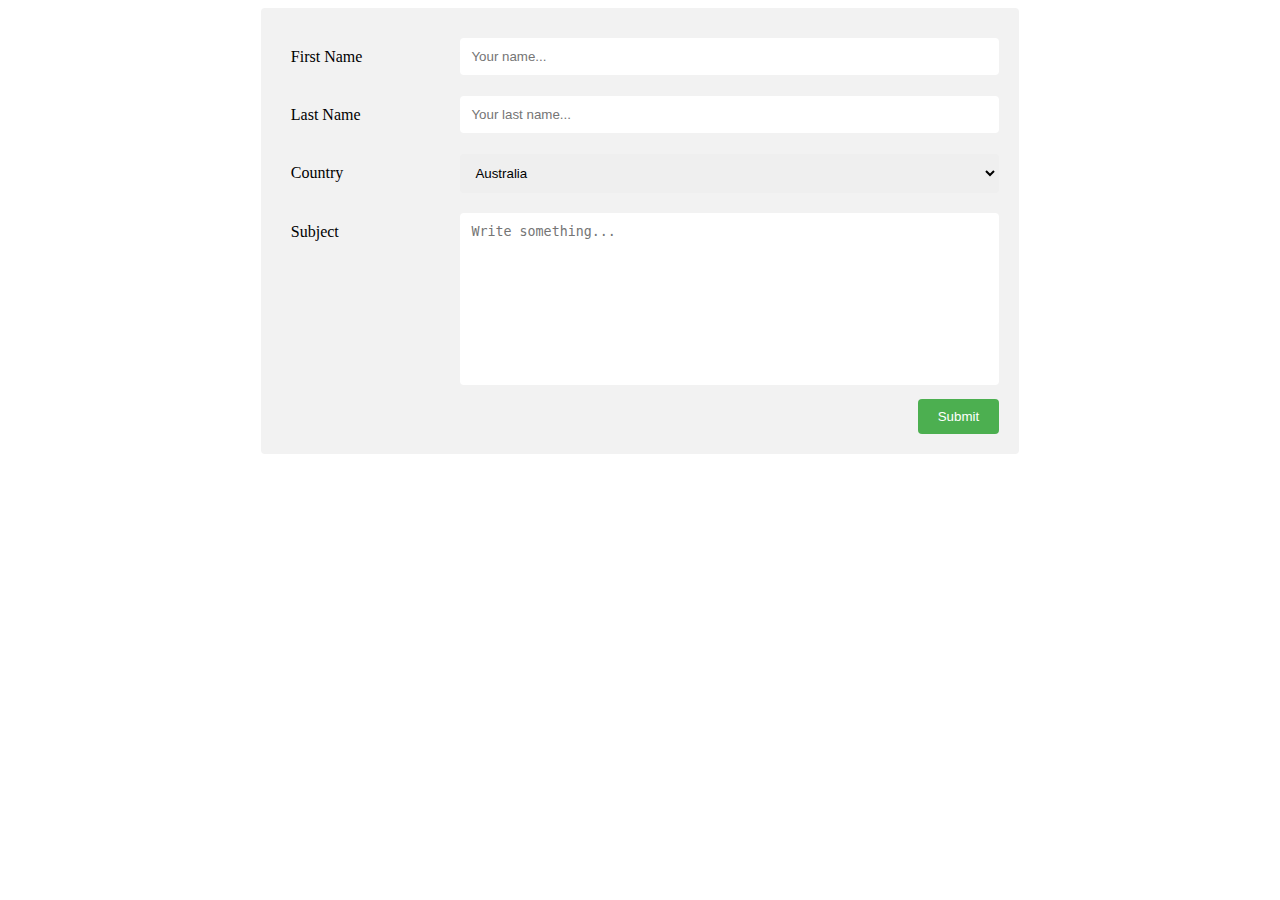
<file: form/index.html>
<!DOCTYPE html>
<html>
<head>
<style>
*{
  box-sizing: border-box;
}

.form-container{
 border-radius: 4px;
 background-color: #F2F2F2;
 padding: 20px;
 width: 60%;
 margin: 0 auto;
}
input[type=text], select, textarea{
  width: 100%;
  padding: 10px;
  margin: 10px 0;
  border-radius: 4px;
  border: 1px solid transparent;
  resize: none;
  outline: none;
  transition: all 0.5s ease-in-out;
}
input[type=text]:focus, select:focus, textarea:focus{
  border: 1px solid #111;
}
label{
  display: inline-block;
  padding: 20px 20px 20px 10px;
}
.col-25{
  float: left;
  width: 25%;
}
.col-75{
  float: left;
  width: 75%;
}
.row:after {
  content: "";
  display: table;
  clear: both;
}
input[type=submit]{
  float: right;
  color: white;
  background-color: #4CAF50;
  border-radius: 4px;
  border: none;
  padding: 10px 20px;
  cursor: pointer;
  transition: ds
}
input[type=submit]:hover{
  background-color: rgb(162, 76, 160);
  box-shadow: 0 8px 16px 0 rgba(0,0,0,0.2), 0 6px 20px 0 rgba(0,0,0,0.19);
}

@media screen and (max-width: 680px){
  .col-25, .col-75, input[type=submit]{
    width: 100%;
  }
  label{
   padding: 10px;
  }
  
}
</style>
</head>
<body>
  <div class="form-container">
    <form action="">
      <div class="row">
        <div class="col-25">
          <label for="fname">First Name</label>
        </div>
        <div class="col-75">
          <input type="text" id="fname" required="required" placeholder="Your name...">
        </div>
      </div>

      <div class="row">
        <div class="col-25">
          <label for="lname">Last Name</label>
        </div>
        <div class="col-75">
          <input type="text" id="lname" required="required" placeholder="Your last name...">
        </div>
      </div>

      <div class="row">
        <div class="col-25">
          <label for="country">Country</label>
        </div>
        <div class="col-75">
          <select name="country" id="country">
            <option value="australia">Australia</option>
            <option value="canada">Canada</option>
            <option value="usa">USA</option>
          </select>
        </div>
      </div>

      <div class="row">
        <div class="col-25">
          <label for="subject">Subject</label>
        </div>
        <div class="col-75">
          <textarea name="subject" id="subject" cols="30" rows="10" placeholder="Write something..."></textarea>
        </div>
      </div>

      <div class="row">
        <input type="submit" value="Submit">
      </div>

    </form>
  </div>

</body>
</html>
</file>
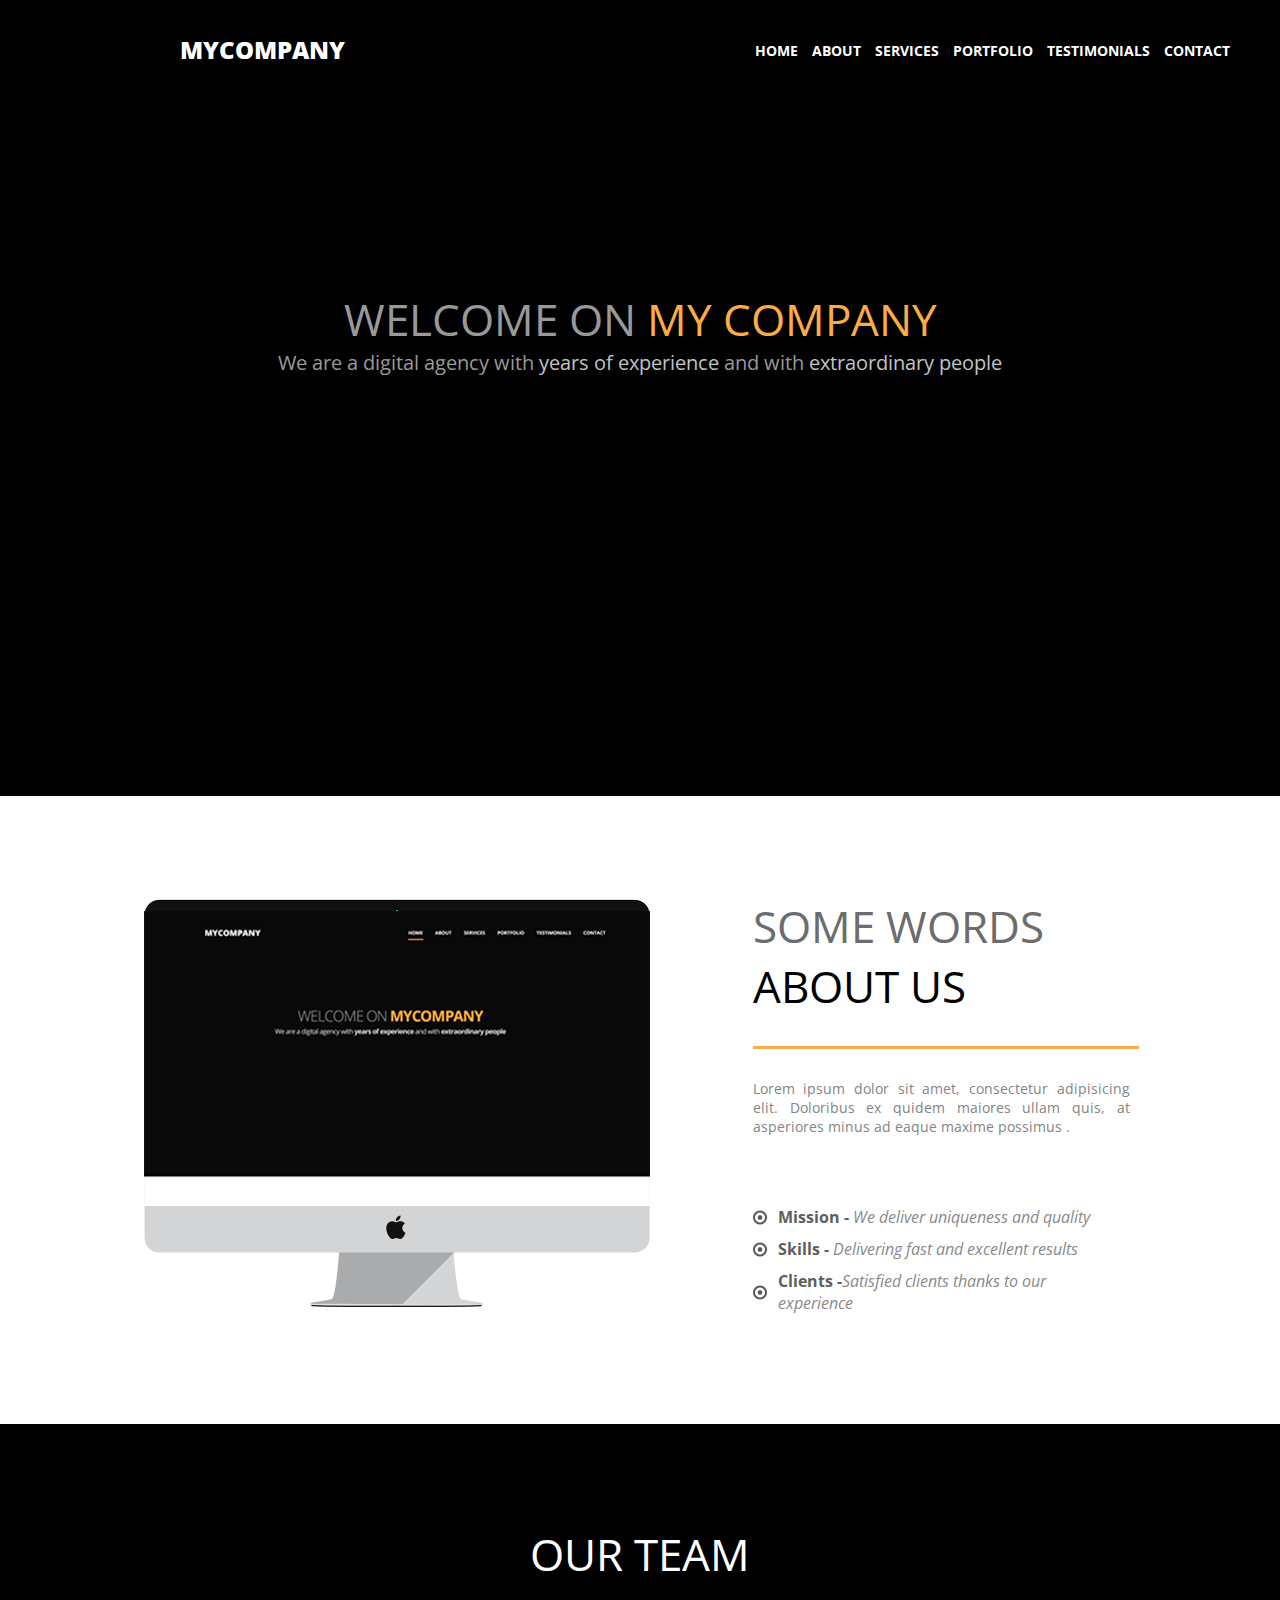
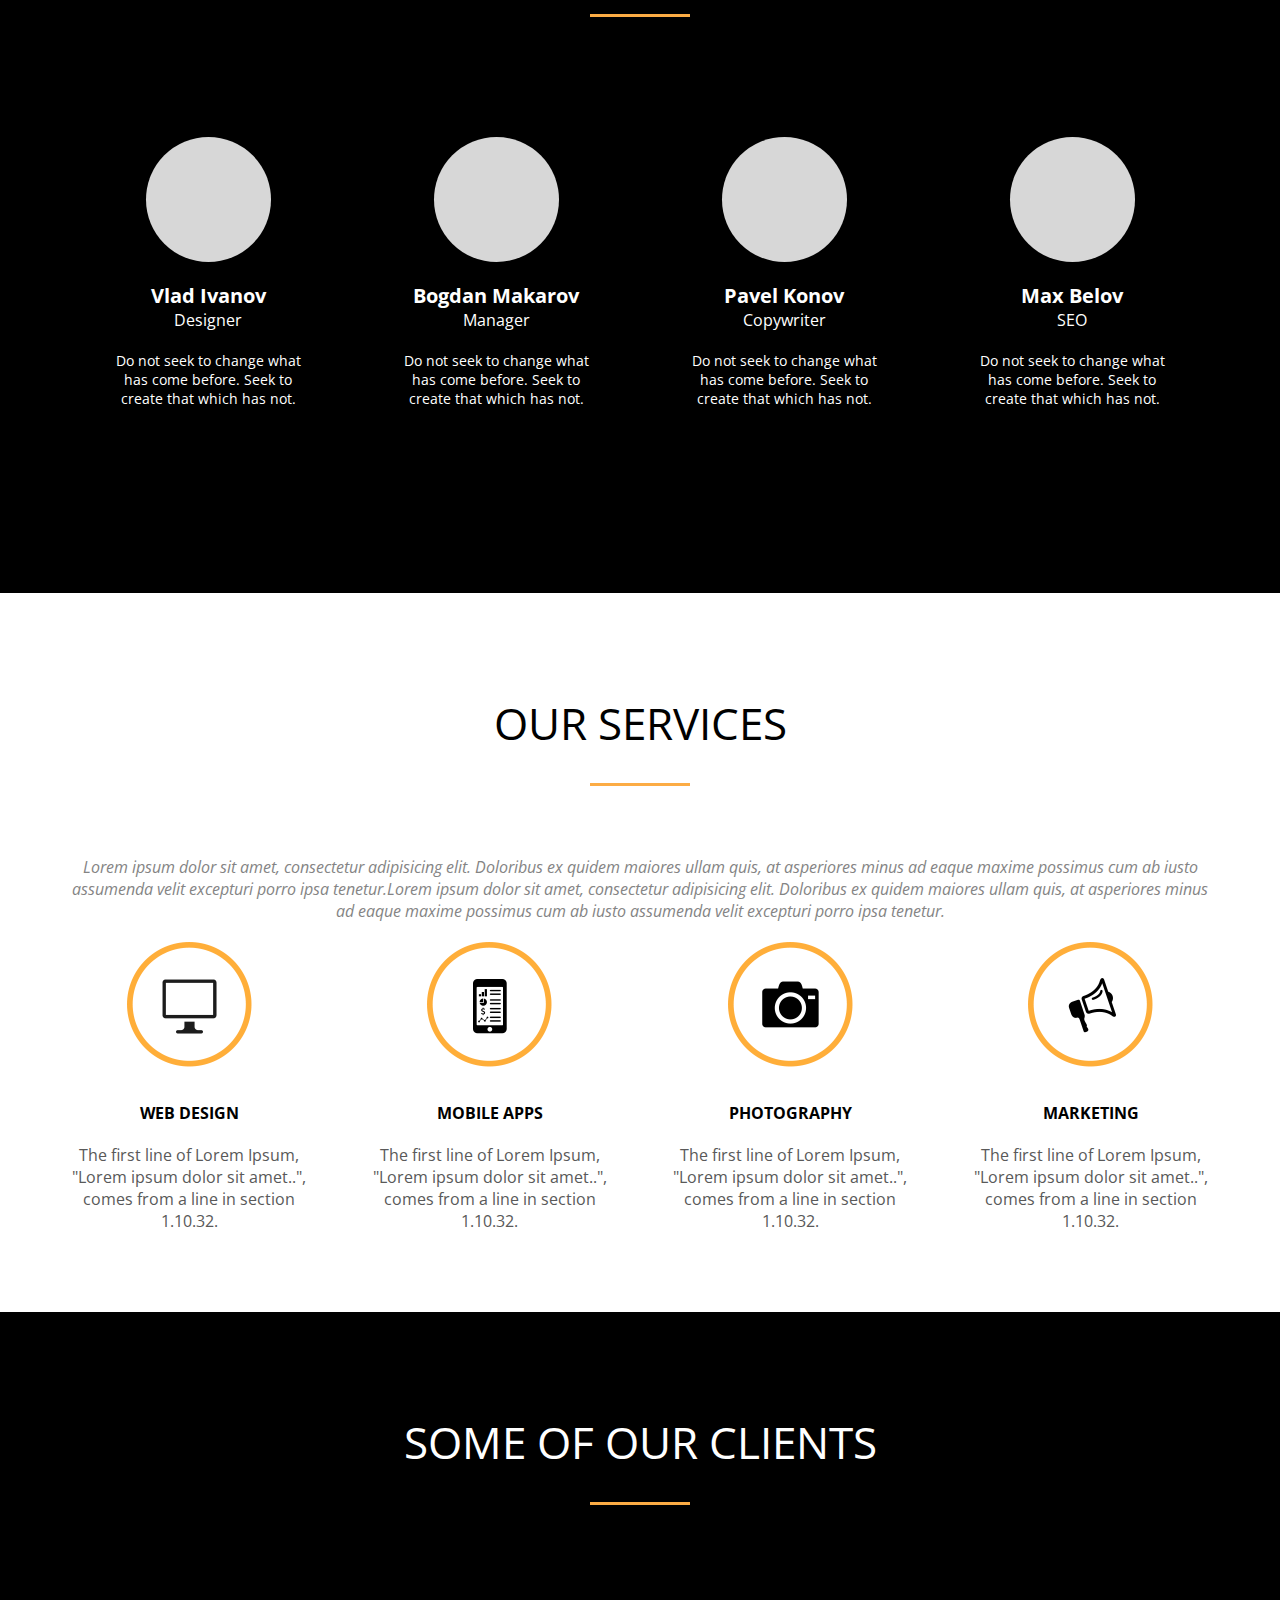
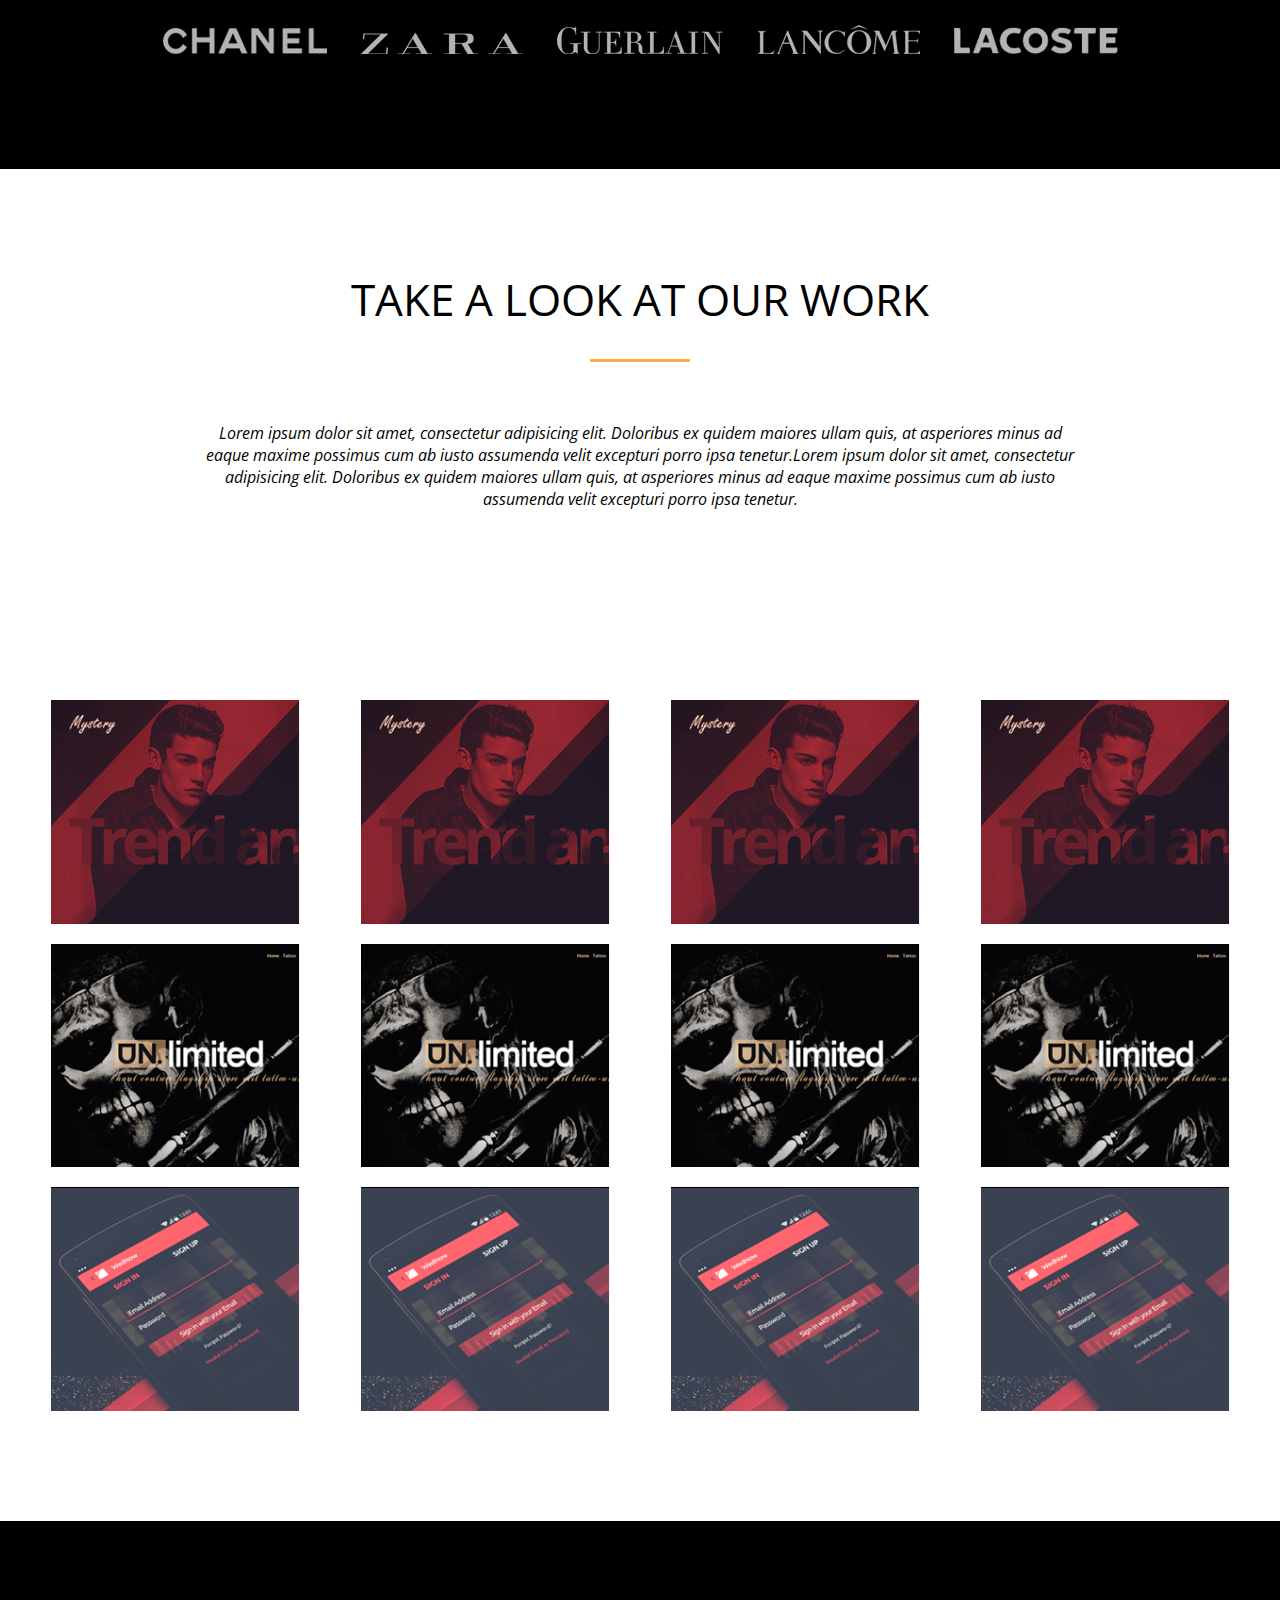
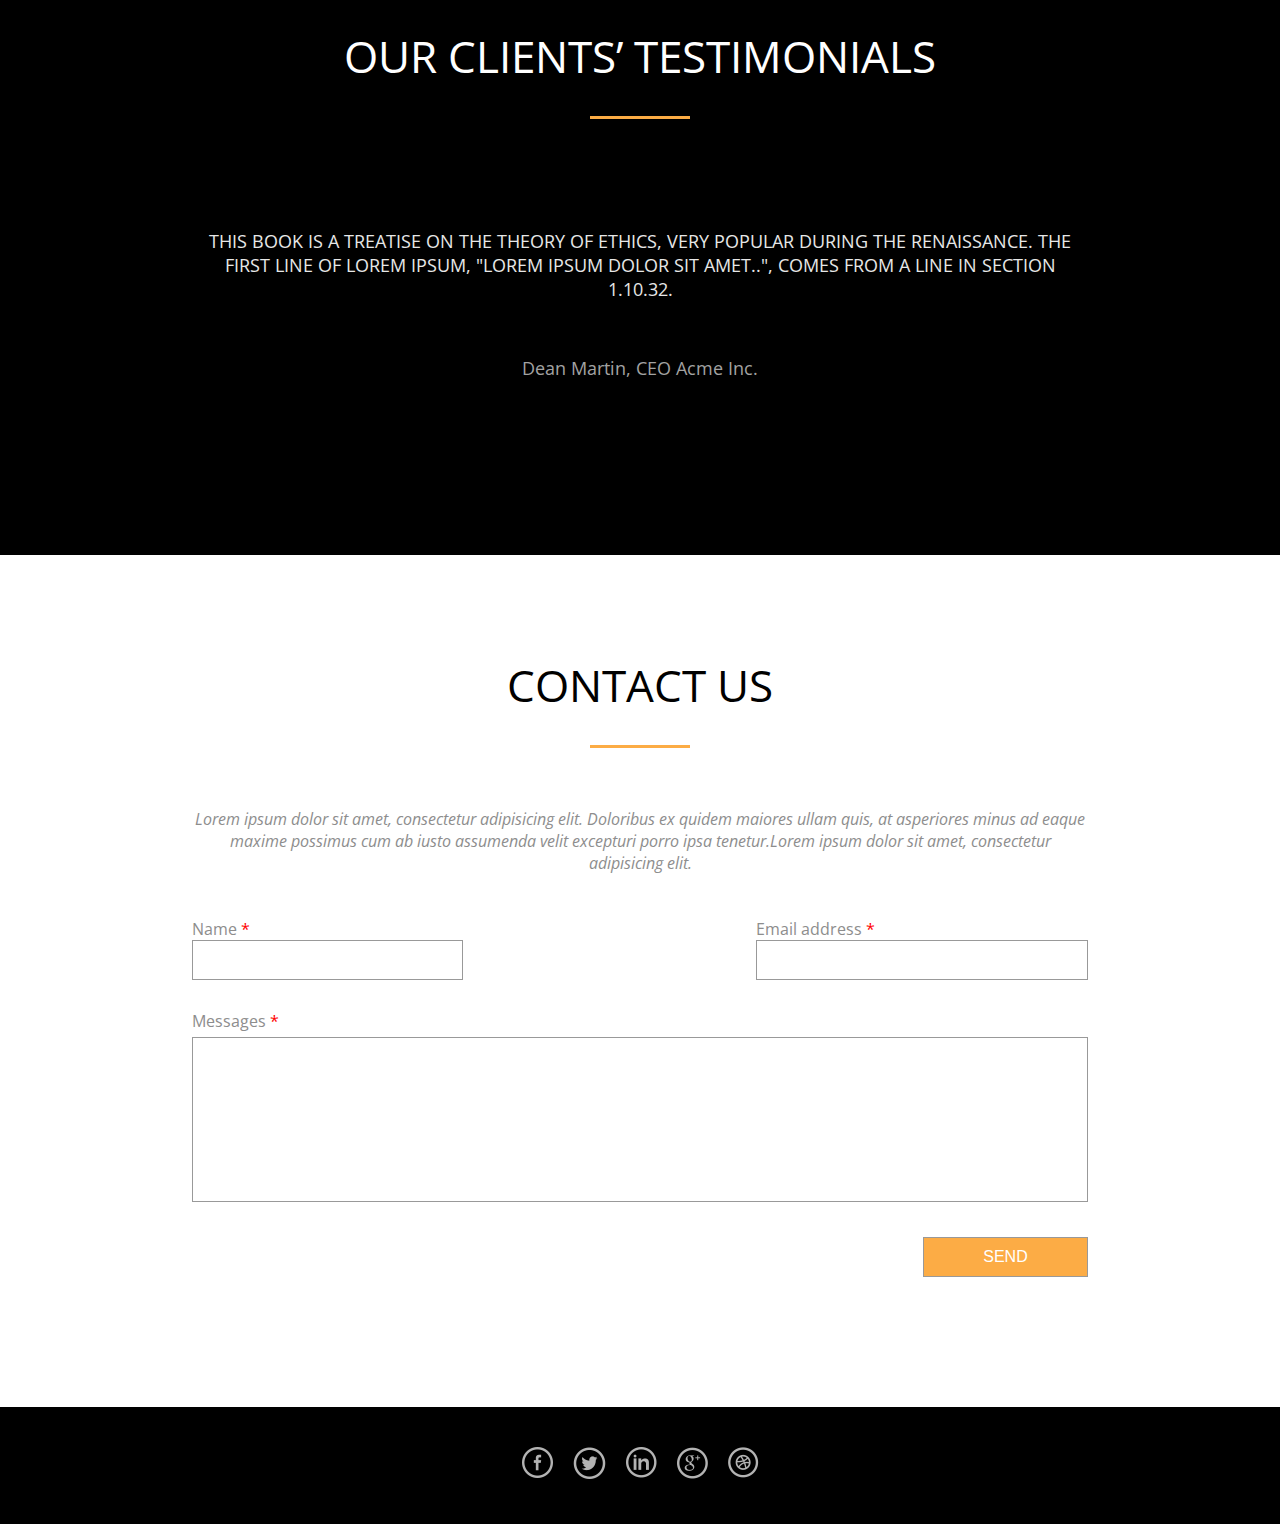
<file: mycompany/index.html>
<!DOCTYPE html>
<html lang="en">
<head>
	<meta charset="UTF-8">
	<title>Mycompany</title>
	<meta content="width=device-width, initial-scale=1.0" name="viewport" />
	<link href="https://fonts.googleapis.com/css?family=Open+Sans" rel="stylesheet">
	<link rel="stylesheet" href="css/style.css">
	<link rel="stylesheet" href="css/responsive.css">
</head>
<body>
	
	<header>
		<div class="header_logo">mycompany</div>
		<nav>
			<div class="topnav" id="myTopnav">
				<ul class="clearfix">
					<li><a href="#">HOME</a></li>
					<li><a href="#c2">ABOUT</a></li>
					<li><a href="#c3">SERVICES</a></li>
					<li><a href="#c4">PORTFOLIO</a></li>
					<li><a href="#c5">TESTIMONIALS</a></li>
					<li><a href="#c6">CONTACT</a></li>
				</ul>				
			</div>
			<div class="toggle-btn">
				<div class="animated-icon1" id="menu">
					<span></span>
					<span></span>
					<span></span>
			</div>
			</div>
		</nav>
	</header>

	<main>

		<div class="main_welcome">
			<h1>welcome on <span class="mycompany">my company</span></h1>
			<p>We are a digital agency with <span>years of experience</span> and with <span>extraordinary people</span></p>
		</div>


		<div class="wrapper">
			<div class="about" id="c2">
				<div class="about_left">
					<img src="images/mac.png" alt="mac" class="mw100">
				</div>
				<div class="about_right">
					<h1><span style="color: #6c6c6c;">SOME WORDS</span> ABOUT US</h1>
					<p>Lorem ipsum dolor sit amet, consectetur adipisicing elit. Doloribus ex quidem maiores ullam quis, at asperiores minus ad eaque maxime possimus .</p>
					<ul>
						<li><span class="items">Mission -</span> We deliver uniqueness and quality</li>
						<li><span class="items">Skills -</span> Delivering fast and excellent results</li>
						<li><span class="items">Clients -</span>Satisfied clients thanks to our experience</li>
					</ul>
				</div>
			</div>
		</div>


		<div class="main_team">
			<h1>OUR TEAM</h1>
			<div class="line"></div>
			<div class="team_cards">
				<div class="card">
					<div class="photo"></div>
					<h4 class="name">Vlad Ivanov</h4>
					<p class="position">Designer</p>
					<p class="about_position">Do not seek to change what has come before. Seek to create that which has not.</p>
				</div>
				<div class="card">
					<div class="photo"></div>
					<h4 class="name">Bogdan Makarov</h4>
					<p class="position">Manager</p>
					<p class="about_position">Do not seek to change what has come before. Seek to create that which has not.</p>
				</div>
				<div class="card">
					<div class="photo"></div>
					<h4 class="name">Pavel Konov</h4>
					<p class="position">Copywriter</p>
					<p class="about_position">Do not seek to change what has come before. Seek to create that which has not.</p>
				</div>
				<div class="card">
					<div class="photo"></div>
					<h4 class="name">Max Belov</h4>
					<p class="position">SEO</p>
					<p class="about_position">Do not seek to change what has come before. Seek to create that which has not.</p>
				</div>
			</div>
		</div>
		
		<div class="main_services" id="c3">
			<div class="wrapper" style="width: 90%">
				<h1>OUR SERVICES</h1>
				<div class="line"></div>
				<p><i>Lorem ipsum dolor sit amet, consectetur adipisicing elit. Doloribus ex quidem maiores ullam quis, at asperiores minus ad eaque maxime possimus cum ab iusto assumenda velit excepturi porro ipsa tenetur.Lorem ipsum dolor sit amet, consectetur adipisicing elit. Doloribus ex quidem maiores ullam quis, at asperiores minus ad eaque maxime possimus cum ab iusto assumenda velit excepturi porro ipsa tenetur.</i>
				</p>
				<div class="services_cards">
					<div class="card">
						<img src="images/webdesign.png" alt="web design">
						<h4>WEB DESIGN</h4>
						<p>The first line of Lorem Ipsum, "Lorem ipsum dolor sit amet..", comes from a line in section 1.10.32.</p>
					</div>
					<div class="card">
						<img src="images/mobileapps.png" alt="mobile apps">
						<h4>MOBILE APPS</h4>
						<p>The first line of Lorem Ipsum, "Lorem ipsum dolor sit amet..", comes from a line in section 1.10.32.</p>
					</div>
					<div class="card">
						<img src="images/photography.png" alt="photography">
						<h4>PHOTOGRAPHY</h4>
						<p>The first line of Lorem Ipsum, "Lorem ipsum dolor sit amet..", comes from a line in section 1.10.32.</p>
					</div>
					<div class="card">
						<img src="images/marketing.png" alt="marketing">
						<h4>MARKETING</h4>
						<p>The first line of Lorem Ipsum, "Lorem ipsum dolor sit amet..", comes from a line in section 1.10.32.</p>
					</div>
				</div>
			</div>
		</div>

		<div class="main_clients">
			<h1>SOME OF OUR CLIENTS</h1>
			<div class="line"></div>
			<div class="clients">
				<img src="images/logos/chanel.png" alt="chanel">
				<img src="images/logos/zara.png" alt="zara">
				<img src="images/logos/guerlain.png" alt="guerlain">
				<img src="images/logos/lancome.png" alt="lancome">
				<img src="images/logos/lacoste.png" alt="lacoste">
			</div>
		</div>
		

		<div class="main_work" id="c4">
			<h1>TAKE A LOOK AT OUR WORK</h1>
			<div class="line"></div>
			<p>Lorem ipsum dolor sit amet, consectetur adipisicing elit. Doloribus ex quidem maiores ullam quis, at asperiores minus ad eaque maxime possimus cum ab iusto assumenda velit excepturi porro ipsa tenetur.Lorem ipsum dolor sit amet, consectetur adipisicing elit. Doloribus ex quidem maiores ullam quis, at asperiores minus ad eaque maxime possimus cum ab iusto assumenda velit excepturi porro ipsa tenetur.</p>
			<div class="gallery">
				<div class="line1">
					<img src="images/1.png" alt="">
					<img src="images/1.png" alt="">
					<img src="images/1.png" alt="">
					<img src="images/1.png" alt="">

				</div>
				<div class="line2">
					<img src="images/2.png" alt="">
					<img src="images/2.png" alt="">
					<img src="images/2.png" alt="">
					<img src="images/2.png" alt="">

				</div>
				<div class="line3">
					<img src="images/3.png" alt="">
					<img src="images/3.png" alt="">
					<img src="images/3.png" alt="">
					<img src="images/3.png" alt="">

				</div>
			</div>
		</div>


		<div class="client_testimonials" id="c5">
			<h1>OUR CLIENTS’ <span>TESTIMONIALS</span></h1>
			<div class="line"></div>
			<p class="comment">This book is a treatise on the theory of ethics, very popular during the Renaissance. The first line of Lorem Ipsum, "Lorem ipsum dolor sit amet..", comes from a line in section 1.10.32.</p>
			<p>Dean Martin, CEO Acme Inc.</p>
		</div>

		<section class="contact_form" id="c6">
			<div class="contact_wrapper">
				<h1>CONTACT US</h1>
				<div class="line"></div>
				<p class="comment">Lorem ipsum dolor sit amet, consectetur adipisicing elit. Doloribus ex quidem maiores ullam quis, at asperiores minus ad eaque maxime possimus cum ab iusto assumenda velit excepturi porro ipsa tenetur.Lorem ipsum dolor sit amet, consectetur adipisicing elit.</p>
				<form action="#" name="newform" method="post">
					<div class="form_inputs">
						<p>Name <span class="star">*</span><input type="text" required="required"></p>
						<p>Email address <span class="star">*</span><input type="email" required="required"></p>
					</div>
					<p>Messages <span class="star">*</span></p>
					<textarea name="text" id="" cols="30" rows="0"></textarea>
					<div class="button_block">
						<input type="submit" value="SEND">
					</div>
				</form>
			</div>
		</section>

	</main>

	<footer>
			<div class="networks">
				<a href="https://www.facebook.com" target="_blank">
					<img src="images/logos/facebook.png" alt="">
				</a>
				<a href="https://www.twitter.com" target="_blank">
					<img src="images/logos/twitter.png" alt="">
				</a>
				<a href="https://www.linkedin.com" target="_blank">
					<img src="images/logos/linkedin.png" alt="">
				</a>
				<a href="https://www.google.com" target="_blank">
					<img src="images/logos/google.png" alt="">
				</a>
				<a href="https://www.dribbble.com" target="_blank">
					<img src="images/logos/dribbble.png" alt="">
				</a>
			</div>
	</footer>
	<script src="https://ajax.googleapis.com/ajax/libs/jquery/3.4.1/jquery.min.js"></script>
	<script src="script/script.js"></script>
</body>
</html>
</file>
<file: mycompany/css/style.css>
body
{
    font-family: 'Open Sans', sans-serif;
}
*
{
    margin: 0;
    padding: 0;
    box-sizing: border-box;
}
a
{
    text-decoration: none;
}
li
{
    list-style-type: none;
}
header
{
	z-index: 1;
    display: flex;
	position: sticky;
	top: 0px;
    width: 100%;
	padding-bottom: 20px;
    background-color: #000;
}
h1{
	font-weight: normal;
}
.header_logo
{
    font-size: 24px;
    font-weight: 800;
    margin-top: 33px;
    margin-left: 180px;
    cursor: pointer;
    text-transform: uppercase;
    color: #fff;
}
nav
{
    margin-top: 33px;
    width: 100%;
    margin-right: 45px;
	position: relative;
	text-align: right;
}
.topnav ul{
	list-style-type: none;
	list-style-position: inside;
	margin: 0;
	padding: 0;
}
.topnav ul > li{
	display: inline-block;
}
.topnav a
{
	display: inline-block;
    font-size: 14px;
    font-weight: bold;
    padding: 8px 5px;
    text-align: center;
    color: #fff;
    border-bottom: 2px solid transparent;
    animation-name: returnToNormal;
    animation-fill-mode: both;
    animation-duration: 0.2s;
    transition: all 0.5s;
}
.topnav a:hover{
    border-bottom: 2px solid #fcac45;
}

/*MAIN*/
main{
	display: flex;
	flex-direction: column;
	width: 100%;
	margin-top: -1px;
}
main .main_welcome{
	background-color: #000;
	text-align: center;
	padding: 200px 0 420px;
	color: #999999;
}
main .main_welcome h1{
	text-transform: uppercase;
	font-size: 44px;
}
.mycompany{
	color: #fcac45;
}
main .main_welcome p{
	font-size: 20px;
}
span{
	color: #c3c3c3;
}
/*WRAPPER*/
.wrapper{
	width: 78%;
	margin: 0 auto;
}
main .about{
	display: flex;
	padding: 100px 0  100px;
}

.about_left{
	margin:0 auto;
}

.about_right{
	margin-left: 100px;
	max-width: 100%;
}
.about_right h1{
	display: inline-block;
	border-bottom: 3px solid #fcac45;
	padding-bottom: 20px;
}
.about_right p{
	margin: 30px 0 50px;
	max-width: 377px;
	text-align: justify;
	font-size: 14px
}
.about_right li{
	background: url(../images/pic.png) 0px no-repeat;
	padding-left: 25px;
	margin-bottom: 10px;
	font-style: oblique;
	max-width: 352px;
}
.about_right li, .about_right p{
	color: #898989;
}
.items{
	color: #5e5e5e;
	font-weight: bold;
	font-style: normal;
}
.mw100{
	min-width: 100%;
}

/*TEAM*/
.main_team{
	background-color: #000;
	color: #fff;
	text-align: center;
	padding: 100px 0 165px 0;
}
.main_team h1{
	font-size: 44px;
	padding-bottom: 30px;
}
.main_team .line{
	width: 100px;
	height: 3px;
	background-color: #fcac45;
	margin: 0 auto 100px;
}
.photo{
	background-color: #d7d7d7;
	width: 125px;
	height: 125px;
	border-radius: 50%;
	margin: 20px auto;
}
.team_cards{
	display: flex;
	width: 90%;
	justify-content: center;
	margin: 0 auto;
}
.name{
	font-size: 20px;
}
.position{
	font-size: 16px;
}
.about_position{
	font-size: 14px;
	margin: 20px 10px 20px 10px;
}
.team_cards > div{
	margin:0 30px;
}

/*SERVICES*/
.main_services{
	background-color: #fff;
	text-align: center;
	padding: 100px 0 60px;
}
.wrapper h1{
	font-size: 44px;
	padding-bottom: 30px;

}
.wrapper .line{
	width: 100px;
	height: 3px;
	background-color: #fcac45;
	margin: 0 auto 70px;
}
.wrapper p{
	color: #848484;
	padding-bottom: 20px;
}
.services_cards{
	display: grid;
	grid-template-columns: auto auto auto auto;
	grid-column-gap: 50px;
}
.services_cards h4{
	padding:30px 0 	20px;
}
.services_cards p{
	color: #595959;
}

/*CLIENTS*/
.main_clients{
	background-color: #000;
	padding: 100px 0 100px;
	text-align: center;
}
.main_clients h1{	
	color: #fff;
	padding-bottom: 30px;
	font-size: 44px;
}
.main_clients .line{
	width: 100px;
	height: 3px;
	background-color: #fcac45;
	margin: 0 auto 110px;
}
.clients img{
	margin: 10px 15px;
}

/*TESTIMONIALS*/
.client_testimonials{
	background-color: #000;
	text-align: center;
	padding: 105px 0 175px;
}

.client_testimonials h1{
	color: #fff;
	padding-bottom: 30px;
	font-size: 44px;
}
.client_testimonials h1 span{
	font-weight: normal;
	color: #fff;
}
.client_testimonials .line{
	width: 100px;
	height: 3px;
	background-color: #fcac45;
	margin: 0 auto 110px;
}
.client_testimonials .comment{
	color: #e7e7e7;
	text-transform: uppercase;
	margin:0 200px;
	font-size: 18px;
}

.client_testimonials p {
	margin-top: 55px;
	color: #a2a2a2;
	font-size: 18px;
}
/*WORK*/
.main_work{
	background-color: #fff;
	text-align: center;
	padding:100px 0 100px;
}
.main_work h1{
	margin-bottom: 30px;
	font-size: 44px;
}
.main_work .line{
	width: 100px;
	height: 3px;
	background-color: #fcac45;
	margin: 0 auto 60px;
}
.main_work p{
	font-style: oblique;
	margin: 0 200px 180px;
}
.gallery .line1, .gallery .line2, .gallery .line3{
	display: grid;
	grid-template-columns: auto auto auto auto;
	justify-content: space-evenly;
}
.gallery img:hover{
	opacity: 0.5;
}
.gallery img{
	margin: 10px;
	width: 250px;
}
/*CONTACTS*/
.contact_wrapper{
	width: 70%;
	margin:0 auto;
	padding:100px 0;
}
.contact_wrapper h1{
	text-align: center;
	font-size: 44px;
	margin-bottom: 30px;
}
.contact_wrapper .line{
	width: 100px;
	height: 3px;
	background-color: #fcac45;
	margin: 0 auto 60px;
}
.contact_wrapper p{
	color: #8d8d8d;
}
.contact_wrapper .comment{
	font-size: 16px;
	text-align: center;
	font-style: oblique;
}
form{
	margin-top: 44px;
}
input{
	width:100%;
	height:40px;
	margin-bottom: 30px;
	font-size: 14px;
	padding:6px 15px;
	
}
.star{
	color: red;
}
.form_inputs{
	display: flex;
	justify-content: space-between;
}
textarea{
	width: 100%;
	height: 165px;
	margin-top: 5px;
	font-size: 14px;
	padding:12px 20px;
	resize:none;
}
input, textarea{
	border:1px solid #999999;
}

.button_block{
	display: flex;
	justify-content: flex-end;
}
input[type=submit]{
	background-color: #fcac45;
	width: 165px;
	color: #fff;
	font-size: 16px;
	margin-right: 0;
	margin-top: 30px;
	cursor: pointer;
}
input[type=submit]:hover{
	box-shadow: 0 8px 16px 0 rgba(0,0,0,0.2), 0 6px 20px 0 rgba(0,0,0,0.19);
}
/*FOOTER*/
footer{
	background-color:#000;
	padding:30px 0;
}
.networks{
	display: flex;
	justify-content: center;
}
.networks a{
	margin: 10px;
}
.networks a:hover{
	opacity: 0.5;
}
.clearfix::after {
  content: "";
  clear: both;
  display: table;
}

.toggle-btn{
	float: right;
	display: none;
	position: absolute;
	top: 0;
	right: 0;
}
/*.mobile-menu {
	display: flex;
	flex-flow: column nowrap;
	height: 24px;
	justify-content: space-between;
	align-items: center;
	align-content: center;
	width: 40px;
}

.mobile-menu > span {
  overflow: hidden;
  text-indent: 100%;
}

.mobile-menu:before,
.mobile-menu:after {
  content: "";
}

.mobile-menu > span,
.mobile-menu:before,
.mobile-menu:after {
  background: #ffffff;
  border-radius: 4px;
  height: 5px;
  transition: all 250ms cubic-bezier(0.645, 0.045, 0.355, 1);
  width: 35px;
}

.mobile-menu.active > span {
  opacity: 0;
  transform: rotate(45deg);
}
.mobile-menu.active:before {
  transform: translate(-1px, 11px) rotate(45deg);
  width: 35px;
}
.mobile-menu.active:after {
  transform: translate(-1px, -8px) rotate(-45deg);
  width: 35px;
}*/
/*MOBOLE MENU(HAMBURGER MENU)*/
.animated-icon1, .animated-icon2, .animated-icon3 {
width: 30px;
height: 20px;
position: relative;
margin: 0px;
-webkit-transform: rotate(0deg);
-moz-transform: rotate(0deg);
-o-transform: rotate(0deg);
transform: rotate(0deg);
-webkit-transition: .5s ease-in-out;
-moz-transition: .5s ease-in-out;
-o-transition: .5s ease-in-out;
transition: .5s ease-in-out;
cursor: pointer;
}
.animated-icon1 span, .animated-icon2 span, .animated-icon3 span {
display: block;
position: absolute;
height: 3px;
width: 100%;
border-radius: 9px;
opacity: 1;
left: 0;
-webkit-transform: rotate(0deg);
-moz-transform: rotate(0deg);
-o-transform: rotate(0deg);
transform: rotate(0deg);
-webkit-transition: .25s ease-in-out;
-moz-transition: .25s ease-in-out;
-o-transition: .25s ease-in-out;
transition: .25s ease-in-out;
}
.animated-icon1 span {
background: #ffffff;
}
.animated-icon1 span:nth-child(1) {
top: 0px;
}

.animated-icon1 span:nth-child(2) {
top: 10px;
}

.animated-icon1 span:nth-child(3) {
top: 20px;
}
.animated-icon1.open span:nth-child(1) {
top: 11px;
-webkit-transform: rotate(135deg);
-moz-transform: rotate(135deg);
-o-transform: rotate(135deg);
transform: rotate(135deg);
}

.animated-icon1.open span:nth-child(2) {
opacity: 0;
left: -60px;
}

.animated-icon1.open span:nth-child(3) {
top: 11px;
-webkit-transform: rotate(-135deg);
-moz-transform: rotate(-135deg);
-o-transform: rotate(-135deg);
transform: rotate(-135deg);
}
</file>
<file: mycompany/css/responsive.css>
@media screen and (max-width: 1080px){
	nav{
		margin-right: 20px;
	}
	.header_logo {
   		margin-left: 30px;
	}
	.gallery .line1, .gallery .line2, .gallery .line3{
		grid-template-columns: auto auto auto;
	}
	.line1 img:last-child, .line2 img:last-child, .line3 img:last-child{
		display: none;
	}
}
@media screen and (max-width: 920px){
	.topnav {
		display: none;
	}
	.topnav ul > li{
		display: block;
	}
	.toggle-btn{
		display: inline-block;
	}
	header .topnav.responsive{
		position: relative;
		top: 30px;
		left: -150px;
		height: 250px;
		transition: height 3s;
		display: block;
	}
	nav{
		text-align: left;
	}
	main .main_welcome{
		padding: 100px 0 240px
	}
	main .main_welcome p{
	font-size: 14px;
	}
	main .main_welcome h1{
		font-size: 25px;
	}
	.mw100{
	max-width: 10%;
	}
	.about{
		flex-direction: column;
	}
	.about_right{
		margin: auto;
	}
	.about_right h1{
		font-size: 20px;
	}

	.team_cards{
	flex-direction: column;
	}

	.services_cards{
		grid-template-columns: auto;
	}
	.main_work p {
    margin: 0 10px 80px;
	}
	.client_testimonials .comment {
    margin: 0 70px;
	}
}
@media screen and (max-width: 885px){
	.form_inputs{
		flex-direction: column;
	}
	.gallery .line1, .gallery .line2, .gallery .line3{
		grid-template-columns: auto auto;
	}
	.line1 img:nth-child(3), .line2 img:nth-child(3), .line3 img:nth-child(3){
		display: none;
	}
}
@media screen and (max-width: 533px){
	.gallery .line1, .gallery .line2, .gallery .line3{
		grid-template-columns: auto;
	}
	.line1 img:not(:first-child), .line2 img:not(:first-child), .line3 img:not(:first-child){
		display: none;
	}
}
	/*.line1 img:not(:first-child){
		display: none;
	}
	.line2 img:not(:first-child){
		display: none;
	}
	.line3 img:not(:first-child){
		display: none;
	}*/
</file>
